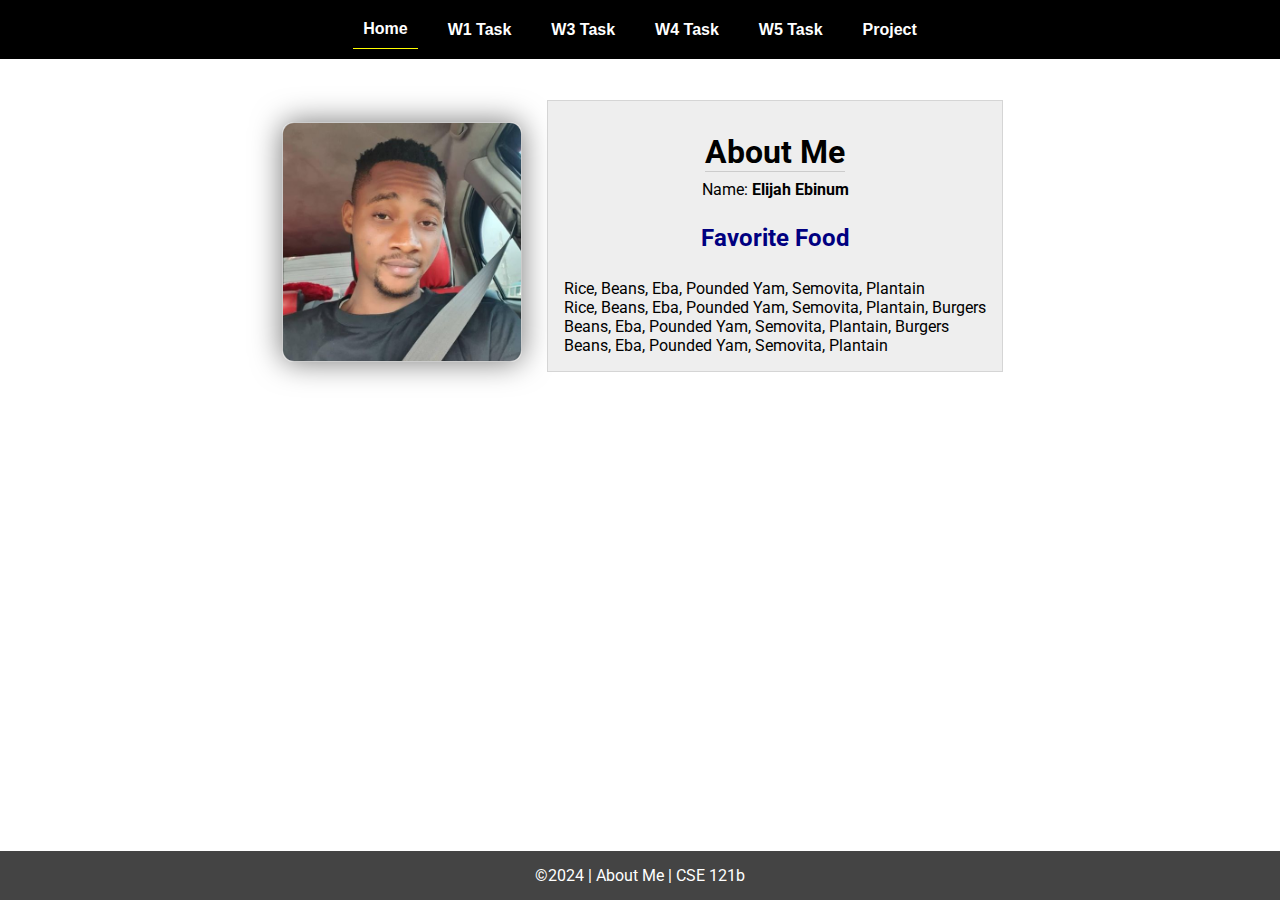
<file: index.html>
<!DOCTYPE html>
<html lang="en">

<head>
  <meta charset="UTF-8">
  <meta name="viewport" content="width=device-width, initial-scale=1.0">
  <title>About Me | CSE 121b | W02: Programming Tasks</title>
  <link rel="preconnect" href="https://fonts.googleapis.com">
  <link rel="preconnect" href="https://fonts.gstatic.com" crossorigin>
  <link href="https://fonts.googleapis.com/css2?family=Roboto:wght@400;600&display=swap"
    rel="stylesheet">
  <link rel="stylesheet" href="styles/main.css">
</head>

<body>
  <nav>
    <ul id="menu">
      <li><a id="toggleMenu">&equiv;</a></li>
      <li><a href="index.html" class="active">Home</a></li>
      <li><a href="w01-task.html">W1 Task</a></li>
      <li><a href="w03-task.html">W3 Task</a></li>
      <li><a href="w04-task.html">W4 Task</a></li>
      <li><a href="w05-task.html">W5 Task</a></li>
      <li><a href="project.html">Project</a></li>
    </ul>
  </nav>
  <main id="home">
    <picture>
      <img src="images/myimage.jpg" alt="Placeholder Image">
    </picture>
    <section>
      <h1>About Me</h1>
      <div class="info">Name: <span id="name"></span></div>
      <h2>Favorite Food</h2>
      <div class="block" id="food"></div>
    </section>
  </main>
  <footer>
    &copy;<span id="year"></span> | About Me | CSE 121b
  </footer>
  <script src="scripts/main.js"></script>
  <script src="scripts/w02-task.js"></script>
</body>

</html>
</file>
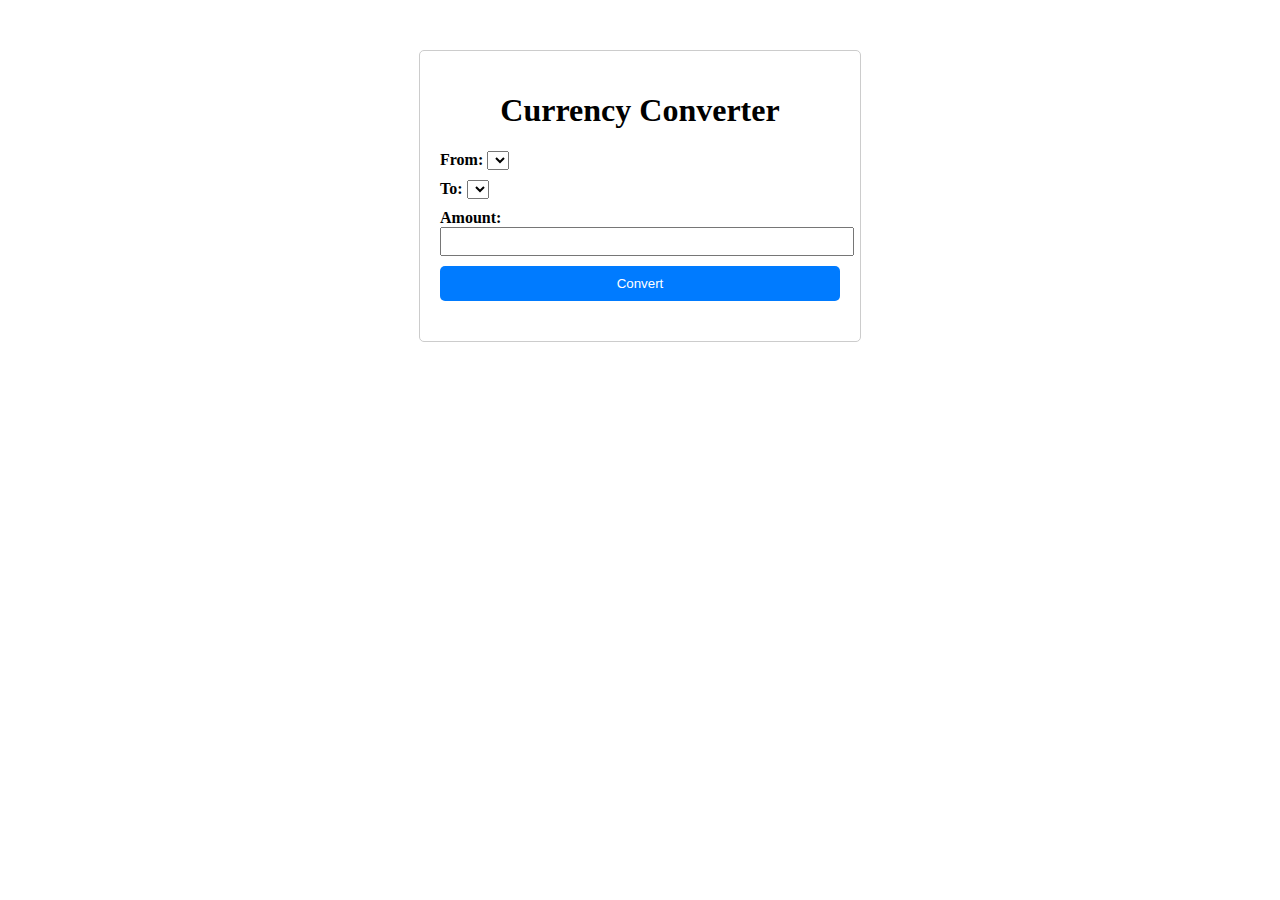
<file: finalproject/index.html>
<!DOCTYPE html>
<html lang="en">
<head>
  <meta charset="UTF-8">
  <meta name="viewport" content="width=device-width, initial-scale=1.0">
  <title>Currency Converter</title>
  <link rel="stylesheet" href="styles.css">
</head>
<body>
  <div class="container">
    <h1>Currency Converter</h1>
    <div>
      <label for="fromCurrency">From:</label>
      <select id="fromCurrency"></select>
    </div>
    <div>
      <label for="toCurrency">To:</label>
      <select id="toCurrency"></select>
    </div>
    <div>
      <label for="amount">Amount:</label>
      <input type="number" id="amount">
    </div>
    <button onclick="convertCurrency()">Convert</button>
    <div id="result"></div>
  </div>
  
  <script src="script.js"></script>
</body>
</html>
</file>
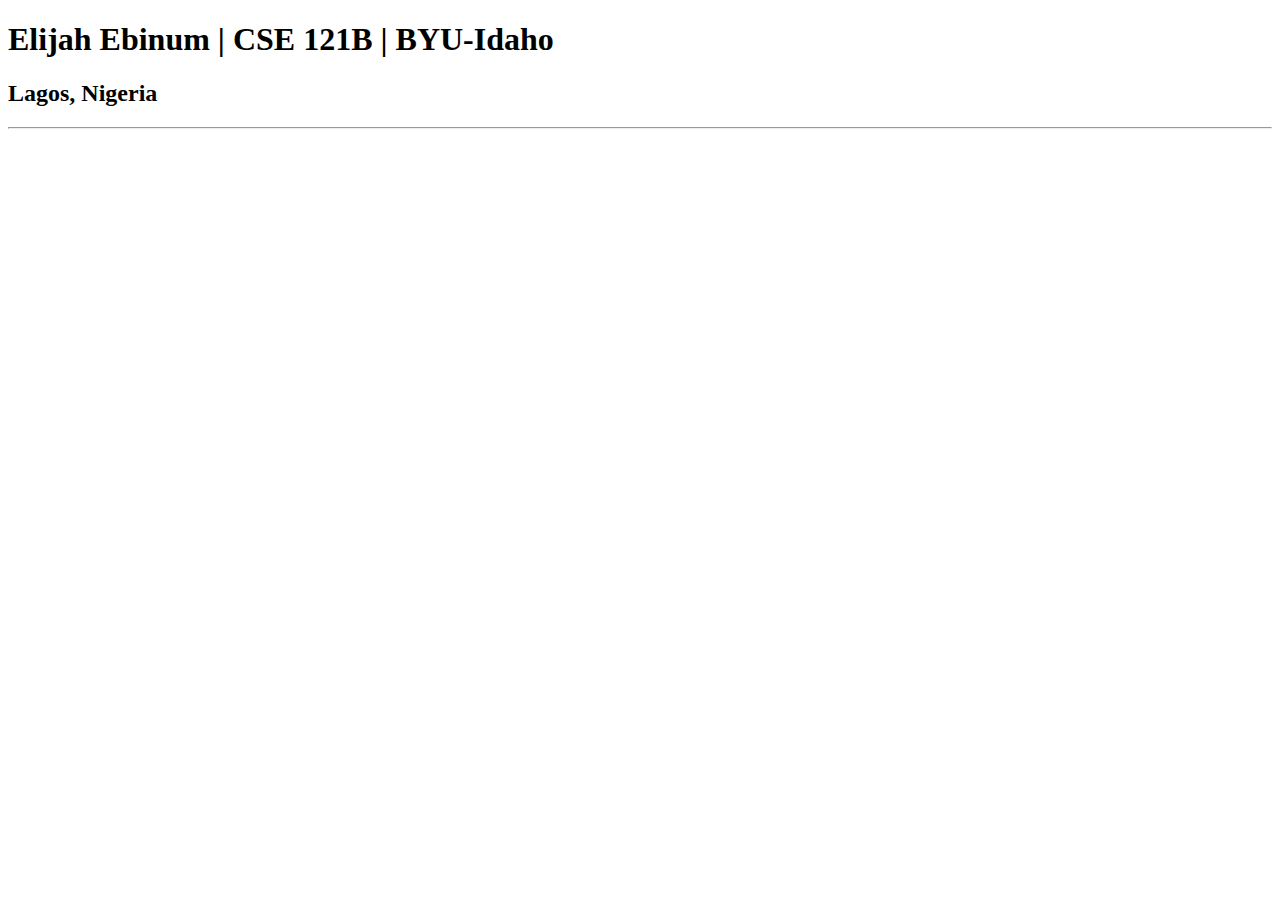
<file: test.html>
<!DOCTYPE html>
<html lang="en">
<head>
    <meta charset="UTF-8">
    <meta name="viewport" content="width=device-width, initial-scale=1.0">
    <title>Elijah Ebinum | CSE 121B | BYU-Idaho</title>
</head>
<body>
    <h1>Elijah Ebinum | CSE 121B | BYU-Idaho</h1>
    <h2>Lagos, Nigeria</h2>
    <hr>
</body>
</html>
</file>
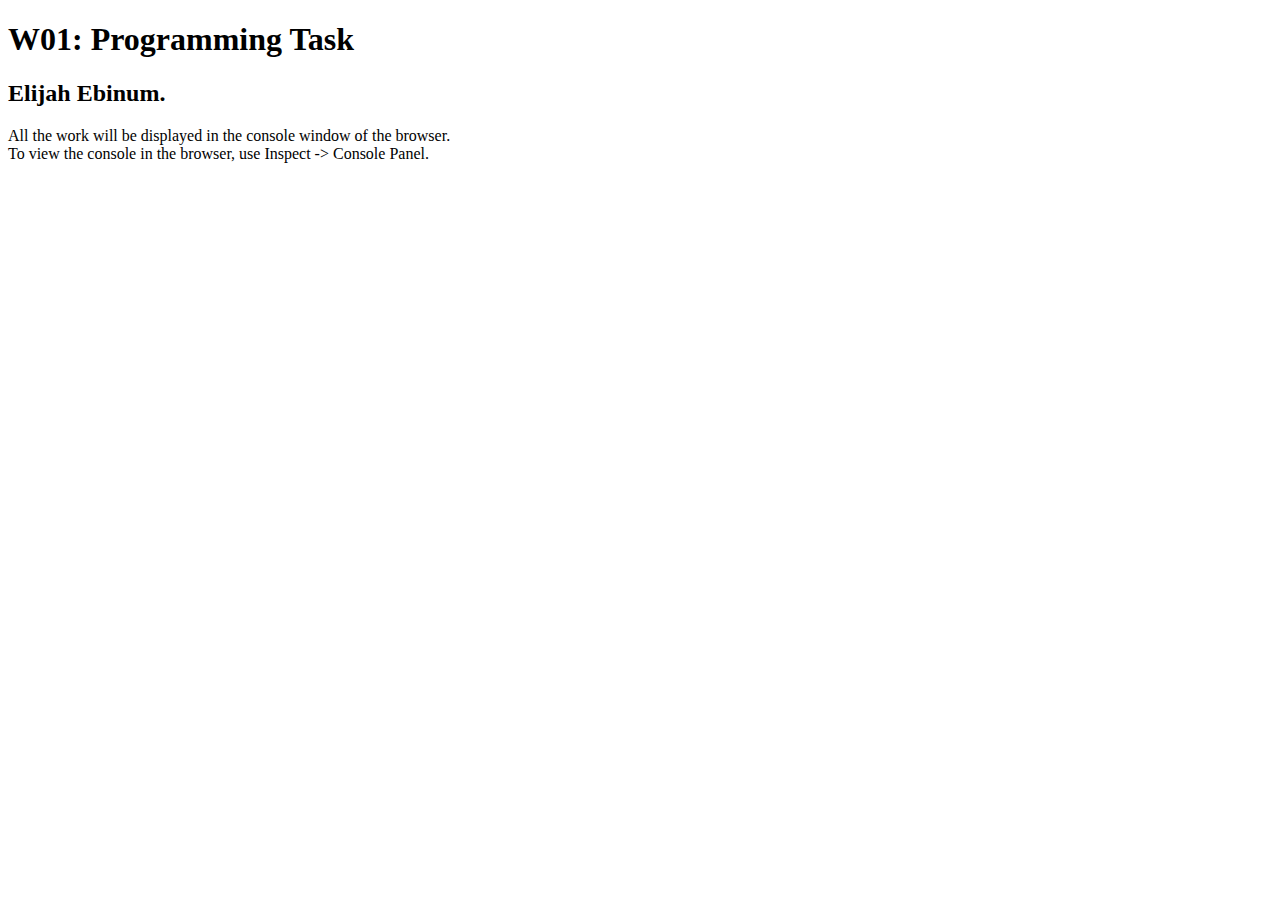
<file: w01-task.html>
<!DOCTYPE html>
<html lang="en">

<head>
  <meta charset="UTF-8">
  <meta name="viewport" content="width=device-width, initial-scale=1.0">
  <title>W01: Programming Task</title>
</head>

<body>
  <h1>W01: Programming Task</h1>
  <h2>Elijah Ebinum.</h2>
  <p>All the work will be displayed in the console window of the browser.
    <br>To view the console in the browser, use Inspect -> Console Panel.
  </p>

  <script src="w01-task.js"></script>

</body>
</html>
</file>
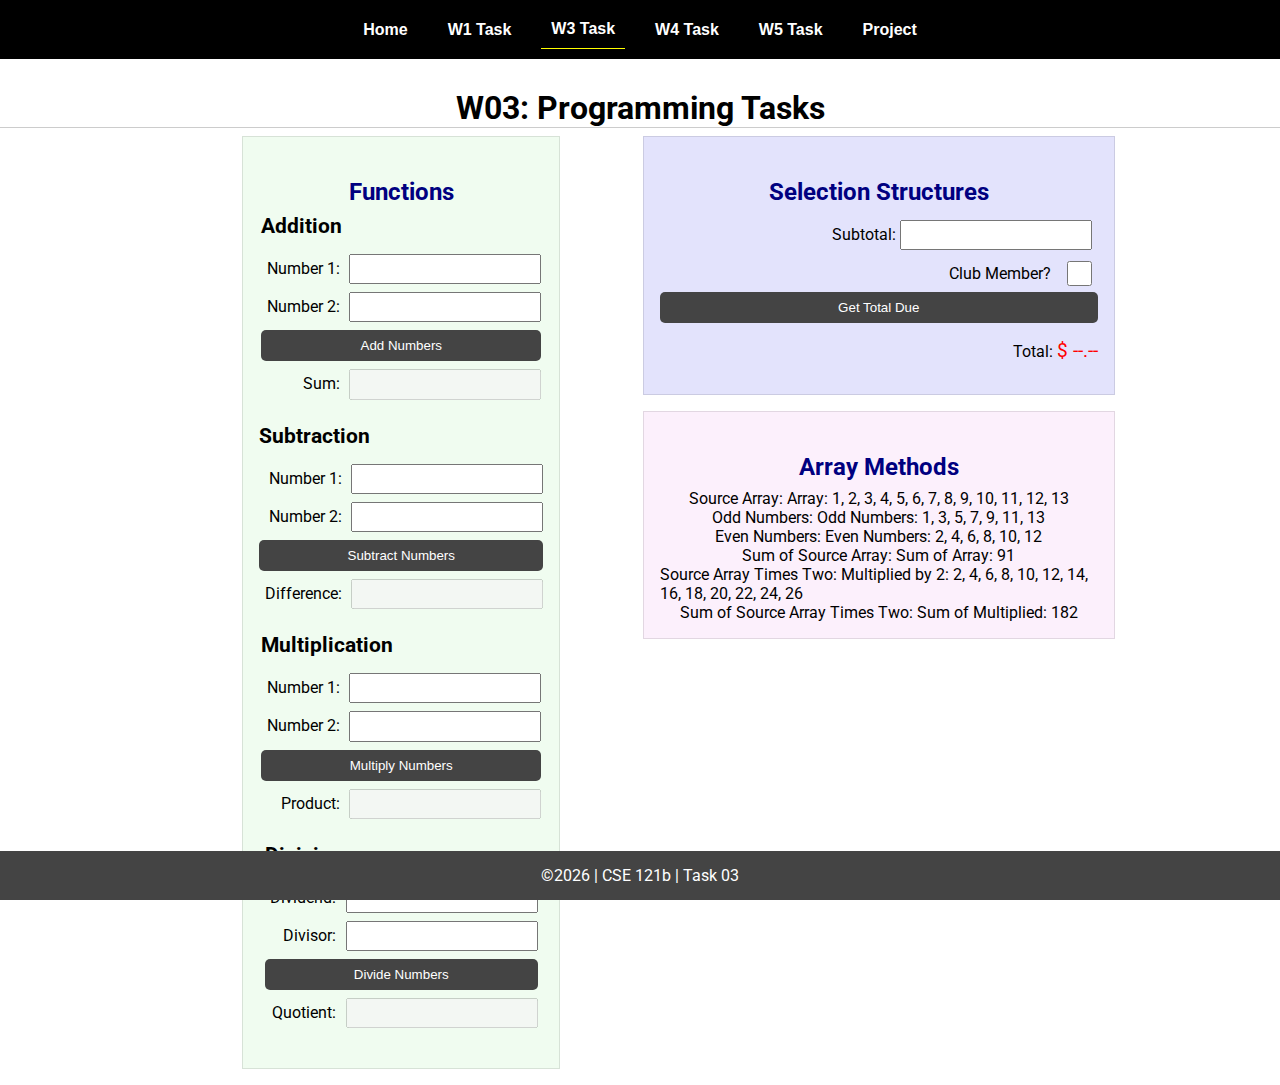
<file: w03-task.html>
<!DOCTYPE html>
<html lang="en">

<head>
    <meta charset="UTF-8">
    <meta name="viewport" content="width=device-width, initial-scale=1.0">
    <title>CSE 121b | W03: Programming Tasks</title>
    <link rel="preconnect" href="https://fonts.googleapis.com">
    <link rel="preconnect" href="https://fonts.gstatic.com" crossorigin>
    <link href="https://fonts.googleapis.com/css2?family=Roboto:wght@400;600&display=swap"
        rel="stylesheet">
    <link rel="stylesheet" href="styles/main.css">
</head>

<body>
    <nav>
        <ul id="menu">
            <li><a id="toggleMenu">&equiv;</a></li>
            <li><a href="index.html">Home</a></li>
            <li><a href="w01-task.html">W1 Task</a></li>
            <li><a href="w03-task.html" class="active">W3 Task</a></li>
            <li><a href="w04-task.html">W4 Task</a></li>
            <li><a href="w05-task.html">W5 Task</a></li>
            <li><a href="project.html">Project</a></li>
        </ul>
    </nav>>
    <header>
        <h1>W03: Programming Tasks</h1>
    </header>
    <main id="task3">
        <section id="section1">
            <h2>Functions</h2>
            <article>
                <h3>Addition</h3>
                <div>
                    <label for="add1">Number 1:</label>
                    <input type="text" id="add1" name="add1">
                </div>
                <div>
                    <label for="add2">Number 2:</label>
                    <input type="text" id="add2" name="add2">
                </div>
                <div>
                    <input type="button" id="addNumbers" value="Add Numbers">
                </div>
                <div>
                    <label for="sum">Sum:</label>
                    <input type="text" id="sum" name="sum" disabled>
                </div>
            </article>
            <article>
                <h3>Subtraction</h3>
                <div>
                    <label for="subtract1">Number 1:</label>
                    <input type="text" id="subtract1" name="subtract1">
                </div>
                <div>
                    <label for="subtract2">Number 2:</label>
                    <input type="text" id="subtract2" name="subtract2">
                </div>
                <div>
                    <input type="button" id="subtractNumbers" value="Subtract Numbers">
                </div>
                <div>
                    <label for="difference">Difference:</label>
                    <input type="text" id="difference" name="difference" disabled>
                </div>
            </article>
            <article>
                <h3>Multiplication</h3>
                <div>
                    <label for="factor1">Number 1:</label>
                    <input type="text" id="factor1" name="factor1">
                </div>
                <div>
                    <label for="factor2">Number 2:</label>
                    <input type="text" id="factor2" name="factor2">
                </div>
                <div>
                    <input type="button" id="multiplyNumbers" value="Multiply Numbers">
                </div>
                <div>
                    <label for="product">Product:</label>
                    <input type="text" id="product" name="product" disabled>
                </div>
            </article>
            <article>
                <h3>Division</h3>
                <div>
                    <label for="dividend">Dividend:</label>
                    <input type="text" id="dividend" name="dividend">
                </div>
                <div>
                    <label for="divisor">Divisor:</label>
                    <input type="text" id="divisor" name="divisor">
                </div>
                <div>
                    <input type="button" id="divideNumbers" value="Divide Numbers">
                </div>
                <div>
                    <label for="quotient">Quotient:</label>
                    <input type="text" id="quotient" name="quotient" disabled>
                </div>
            </article>
        </section>
        <div>
            <section id="section2">
                <h2>Selection Structures</h2>
                <label class="right">Subtotal:
                    <input type="number" id="subtotal" size="5">
                </label>
                <label class="middle right">
                    Club Member?
                    <input type="checkbox" id="member">
                </label>
                <div class="right">
                    <input type="button" id="getTotal" value="Get Total Due">
                </div>
                <div class="right">Total:
                    <span class="larger" id="total">$ --.--</span>
                </div>
            </section>
            <section id="section3">
                <h2>Array Methods</h2>
                <p>
                    Source Array: <span id="array"></span>
                </p>
                <p>
                    Odd Numbers: <span id="odds"></span>
                </p>
                <p>
                    Even Numbers: <span id="evens"></span>
                </p>
                <p>
                    Sum of Source Array: <span id="sumOfArray"></span>
                </p>
                <p>
                    Source Array Times Two: <span id="multiplied"></span>
                </p>
                <p>
                    Sum of Source Array Times Two: <span id="sumOfMultiplied"></span>
                </p>
            </section>
        </div>
    </main>
    <footer>
        &copy;<span id="year"></span> | CSE 121b | Task 03
    </footer>
    <script src="scripts/main.js"></script>
    <script>
        document.getElementById("year").innerHTML = new Date().getFullYear();
    </script>
    <script src="scripts/w03-task.js"></script>
</body>

</html>
</file>
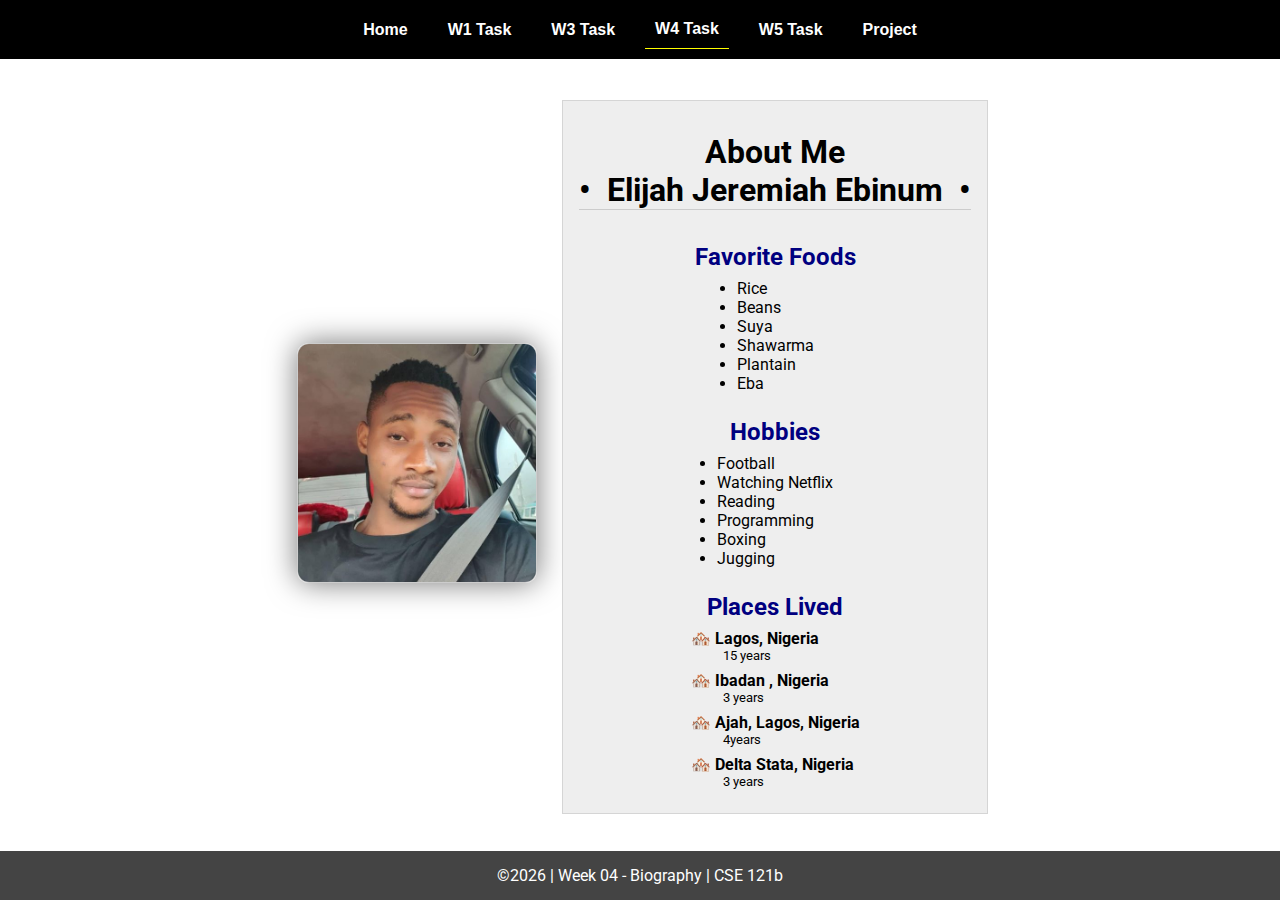
<file: w04-task.html>
<!DOCTYPE html>
<html lang="en">

<head>
  <meta charset="UTF-8">
  <meta name="viewport" content="width=device-width, initial-scale=1.0">
  <title>CSE 121b | W04: Programming Tasks</title>
  <link rel="preconnect" href="https://fonts.googleapis.com">
  <link rel="preconnect" href="https://fonts.gstatic.com" crossorigin>
  <link href="https://fonts.googleapis.com/css2?family=Roboto:wght@400;600&display=swap"
    rel="stylesheet">
  <link rel="stylesheet" href="styles/main.css">
</head>

<body>
  <nav>
    <ul id="menu">
      <li><a id="toggleMenu">&equiv;</a></li>
      <li><a href="index.html">Home</a></li>
      <li><a href="w01-task.html">W1 Task</a></li>
      <li><a href="w03-task.html">W3 Task</a></li> 
      <li><a href="w04-task.html" class="active">W4 Task</a></li>
      <li><a href="w05-task.html">W5 Task</a></li>
      <li><a href="project.html">Project</a></li>
    </ul>
  </nav>
  <main id="home">
    <picture>
      <img id="photo" src="images/placeholder.png" alt="Placeholder Image">
    </picture>
    <section>
      <h1>About Me<br>• &nbsp;<span id="name"></span>&nbsp; •</h1>
      <h2>Favorite Foods</h2>
      <ul id="favorite-foods"></ul>
      <h2>Hobbies</h2>
      <ul id="hobbies"></ul>
      <h2>Places Lived</h2>
      <dl id="places-lived"></dl>
    </section>
  </main>

  <footer>
    &copy;<span id="year"></span> | Week 04 - Biography | CSE 121b
  </footer>
  <script src="scripts/w04-task.js"></script>
  <script src="scripts/main.js"></script>
  <script>
    document.getElementById("year").innerHTML = new Date().getFullYear();
  </script>

</body>

</html>
</file>
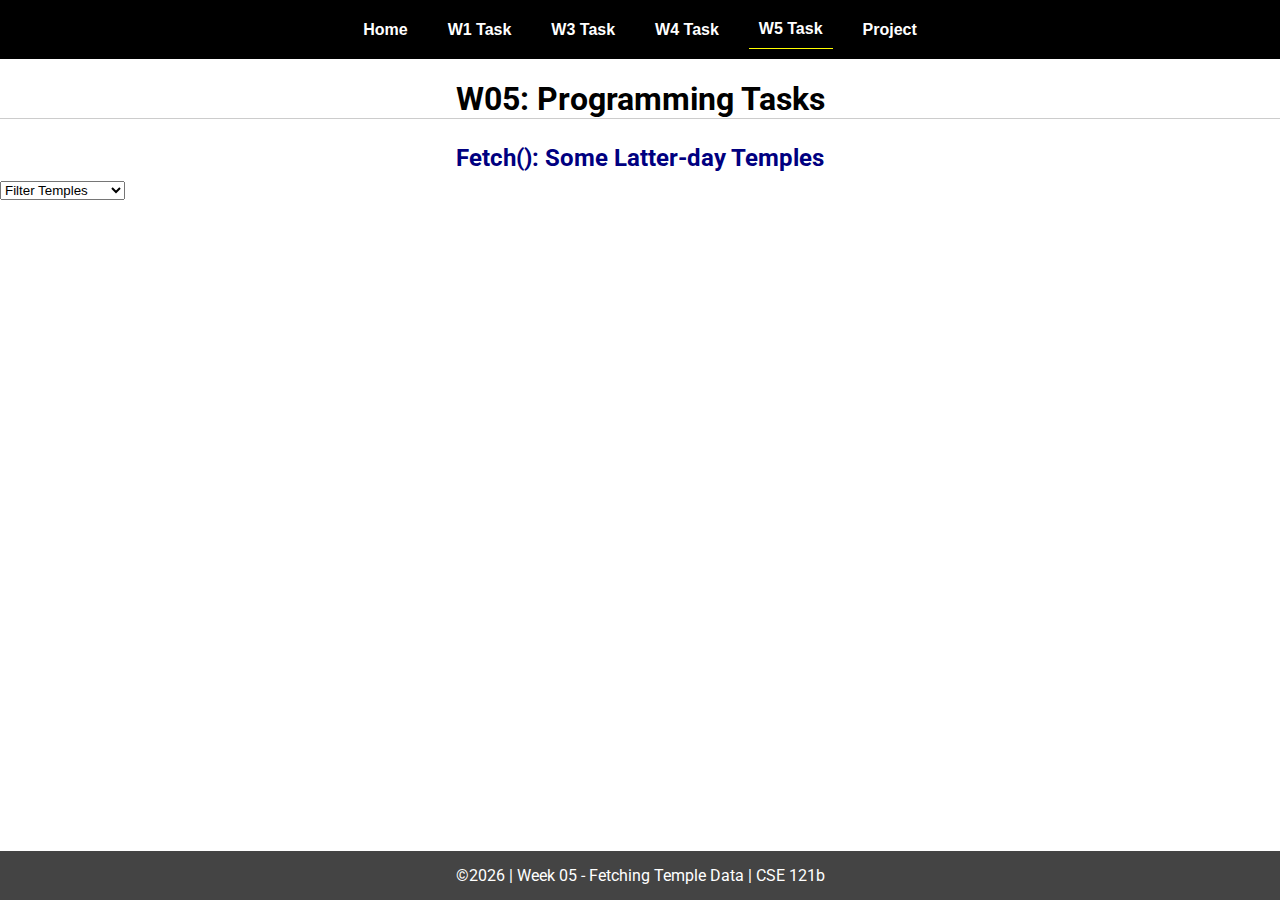
<file: w05-task.html>
<!DOCTYPE html>
<html lang="en">

<head>
  <meta charset="UTF-8">
  <meta name="viewport" content="width=device-width, initial-scale=1.0">
  <title>CSE 121b | W05: Programming Tasks</title>
  <link rel="preconnect" href="https://fonts.googleapis.com">
  <link rel="preconnect" href="https://fonts.gstatic.com" crossorigin>
  <link href="https://fonts.googleapis.com/css2?family=Roboto:wght@400;600&display=swap"
    rel="stylesheet">
  <link rel="stylesheet" href="styles/main.css">
</head>

<body>
  <nav>
    <ul id="menu">
      <li><a id="toggleMenu">&equiv;</a></li>
      <li><a href="index.html">Home</a></li>
      <li><a href="w01-task.html">W1 Task</a></li>
      <li><a href="w03-task.html">W3 Task</a></li>
      <li><a href="w04-task.html">W4 Task</a></li>
      <li><a href="w05-task.html" class="active">W5 Task</a></li>
      <li><a href="project.html">Project</a></li>
    </ul>
  </nav>
  <main id="gridly">
    <h1>W05: Programming Tasks</h1>
    <h2>Fetch(): Some Latter-day Temples</h2>

    <select id="filtered" title="Choose a data filter.">
      <option value="" disabled selected>Filter Temples</option>
      <option value="utah">Utah</option>
      <option value="notutah">Outside of Utah</option>
      <option value="older">Built Before 1950</option>
      <option value="all">No Filter</option>
    </select>

    <div id="temples">
    </div>
  </main>


  <footer>
    &copy;<span id="year"></span> | Week 05 - Fetching Temple Data | CSE 121b
  </footer>
  <script src="scripts/main.js"></script>
  <script>
    document.getElementById("year").innerHTML = new Date().getFullYear();
  </script>
  <script src="scripts/w05-task.js"></script>
</body>

</html>
</file>
<file: styles/main.css>
/* Universal Selector */
* {
    margin: 0;
    padding: 0;
    box-sizing: border-box;
}

/* HTML Selectors */
body {
    font-family: 'Roboto', Helvetica, sans-serif;
}

nav {
    background-color: black;
    width: 100%;
    position: fixed;
    top: 0;
}

nav ul {
    display: flex;
    flex-direction: column;
    align-items: center;
    max-width: -moz-fit-content;
    max-width: fit-content;
    margin: 0 auto;
}

nav ul li {
    flex: 1 1 auto;
}

nav ul li:first-child {
    display: block;
    font-size: 2rem;
}

nav ul li:first-child a {
    padding: 1px 10px;
}

nav ul li {
    display: none;
    list-style: none;
    margin: 10px;
}

nav ul li a {
    display: block;
    padding: 10px;
    text-decoration: none;
    font-weight: 600;
    color: white;
    text-align: center;
    font-family: 'Arial Narrow', Arial, sans-serif;
}

nav ul li a:hover {
    background-color: #efefef;
    color: black;
}

h1,
h2 {
    text-align: center;
    margin: 1rem 0 .5rem;
}

h1 {
    border-bottom: 1px solid #ccc;
}

#gridly h1 {
    margin-top: 80px;
}

h2 {
    font-size: 1.5rem;
    color: navy;
    text-align: center;
    margin-top: 25px;
}

h3 {
    font-size: 1.3rem;
    margin-bottom: 1rem;
}

header {
    margin-top: 70px;
}

picture {
    margin: 0 auto;
}

picture img {
    width: 240px;
    height: auto;
    border-radius: 5%;
    border: 1px solid #ccc;
    box-shadow: 0 0 30px #777;
}

section {
    display: flex;
    flex-direction: column;
    align-items: center;
    margin: 0 auto 1rem;
    border: 1px solid rgba(0, 0, 0, .1);
    padding: 1rem;
    background-color: #eee;
}

article {
    margin-bottom: 1rem;
}

article div {
    margin-bottom: .5rem;
    text-align: right;
}

label {
    padding: .35rem;
}

input {
    padding: .35rem;
}

input[type="button"] {
    padding: .5rem;
    background-color: #444;
    color: white;
    border: none;
    border-radius: 5px;
    cursor: pointer;
    width: 100%
}

input[type="checkbox"] {
    width: 25px;
    height: 25px;
}

dt {
    font-weight: 700;
}

dt::before {
    content: "🏘️ ";
}

dd {
    margin: 0 0 .5rem 2rem;
    font-size: smaller;
}

footer {
    background-color: #444;
    color: white;
    padding: 15px;
    text-align: center;
    width: 100%;
    position: fixed;
    bottom: 0;
}

/* Class Selectors */
.active {
    border-bottom: 1px solid yellow;
}

.open li {
    display: block;
}

.block {
    display: block;
}

.larger {
    font-size: larger;
    color: red;
}

.right {
    width: 100%;
    text-align: right;
}

.middle {
    display: flex;
    align-items: center;
    justify-content: right;
    gap: 1rem;
}

/* ID Selectors */

#home {
    margin-top: 125px;
    display: grid;
    grid-template-columns: 1fr;
    grid-gap: 20px;
    align-items: center;
    justify-content: center;
}


#section1 {
    background-color: rgb(225, 250, 225, .5);
}

#section2 {
    background-color: rgba(200, 200, 250, 0.5);

}

#section2 div {
    margin-bottom: 1rem;
}

#section3 {
    background-color: rgb(250, 225, 250, .5);
}

#sortBy {
    appearance: none;
    display: flex;
    padding: .5rem;
    background-color: #eee;
    color: #444;
    font-weight: 700;
    margin: 1rem auto;
    width: 200px;
    border: 1px solid rgba(0, 0, 0, .2);
    text-align: center;
}

#sortBy option:disabled {
    font-style: italic;
    padding: 1rem;
    background-color: #111;
    color: #eee;
}

#temples {
    display: grid;
    grid-template-columns: repeat(auto-fit, minmax(320px, 1fr));
    grid-gap: .5rem;
    align-items: center;
    margin-bottom: 3rem;
}

#temples article {
    height: 250px;
    margin: .5rem;
    border: 1px solid rgba(0, 0, 0, .1);
    padding: 1rem;
    background-color: #eee;
    display: flex;
    flex-direction: column;
    align-items: center;
    justify-content: center;
}

#temples h4 {
    color: navy;
    font-size: smaller;
}


#temples img {
    width: 250px;
    height: auto;
    box-shadow: 0 0 30px #777;
    margin: .5rem;
}

/* Media Queries */
@media only screen and (min-width: 32.5em) {
    nav ul {
        flex-direction: row;
    }

    nav ul li:first-child {
        display: none;
    }

    nav ul li {
        display: block;
    }

    section {
        min-width: 300px;
    }

    #home {
        margin: 100px auto 20px;
        grid-template-columns: 250px 1fr;
        max-width: -moz-fit-content;
        max-width: fit-content;
    }

    #task3 {
        display: grid;
        grid-template-columns: 1fr 1fr;
        grid-gap: 5px;
        margin: 0 auto;
        max-width: 950px;
    }

}
</file>
<file: finalproject/styles.css>
/* styles.css */
.container {
    max-width: 400px;
    margin: 50px auto;
    padding: 20px;
    border: 1px solid #ccc;
    border-radius: 5px;
  }
  
  .container h1 {
    text-align: center;
  }
  
  .container div {
    margin-bottom: 10px;
  }
  
  .container label {
    font-weight: bold;
  }
  
  .container input[type="number"] {
    width: 100%;
    padding: 5px;
  }
  
  .container button {
    width: 100%;
    padding: 10px;
    background-color: #007bff;
    color: #fff;
    border: none;
    border-radius: 5px;
    cursor: pointer;
  }
  
  .container button:hover {
    background-color: #0056b3;
  }
  
  #result {
    margin-top: 20px;
    font-weight: bold;
  }
</file>
